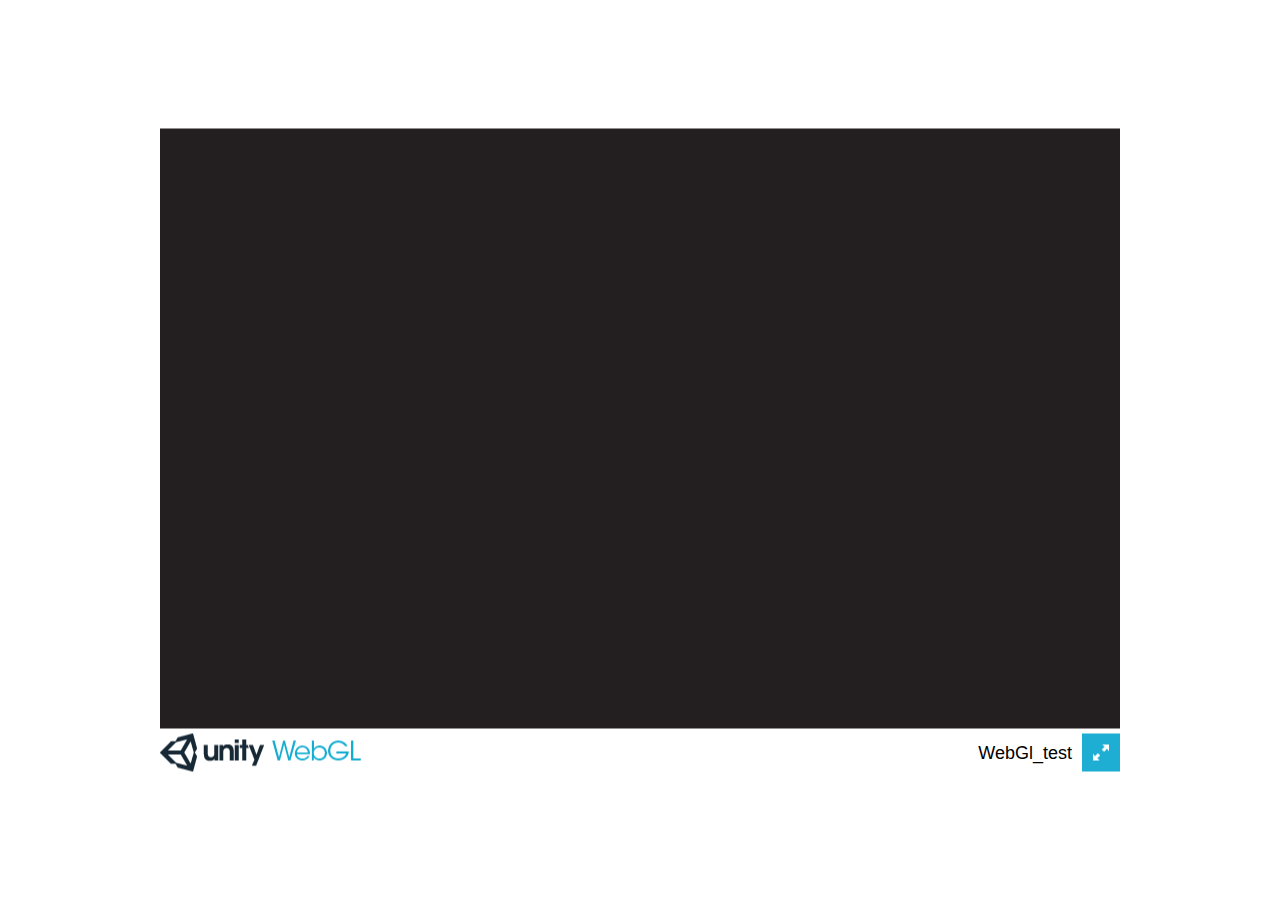
<file: assets/unity/jeu_webgl/index.html>
<!DOCTYPE html>
<html lang="en-us">
  <head>
    <meta charset="utf-8">
    <meta http-equiv="Content-Type" content="text/html; charset=utf-8">
    <title>Unity WebGL Player | WebGl_test</title>
    <link rel="shortcut icon" href="TemplateData/favicon.ico">
    <link rel="stylesheet" href="TemplateData/style.css">
    <script src="TemplateData/UnityProgress.js"></script>
    <script src="Build/UnityLoader.js"></script>
    <script>
      var gameInstance = UnityLoader.instantiate("gameContainer", "Build/Jeux.json", {onProgress: UnityProgress});
    </script>
  </head>
  <body>
    <div class="webgl-content">
      <div id="gameContainer" style="width: 960px; height: 600px"></div>
      <div class="footer">
        <div class="webgl-logo"></div>
        <div class="fullscreen" onclick="gameInstance.SetFullscreen(1)"></div>
        <div class="title">WebGl_test</div>
      </div>
    </div>
  </body>
</html>
</file>
<file: assets/unity/jeu_webgl/TemplateData/style.css>
.webgl-content * {border: 0; margin: 0; padding: 0}
.webgl-content {position: absolute; top: 50%; left: 50%; -webkit-transform: translate(-50%, -50%); transform: translate(-50%, -50%);}

.webgl-content .logo, .progress {position: absolute; left: 50%; top: 50%; -webkit-transform: translate(-50%, -50%); transform: translate(-50%, -50%);}
.webgl-content .logo {background: url('progressLogo.Light.png') no-repeat center / contain; width: 154px; height: 130px;}
.webgl-content .progress {height: 18px; width: 141px; margin-top: 90px;}
.webgl-content .progress .empty {background: url('progressEmpty.Light.png') no-repeat right / cover; float: right; width: 100%; height: 100%; display: inline-block;}
.webgl-content .progress .full {background: url('progressFull.Light.png') no-repeat left / cover; float: left; width: 0%; height: 100%; display: inline-block;}

.webgl-content .logo.Dark {background-image: url('progressLogo.Dark.png');}
.webgl-content .progress.Dark .empty {background-image: url('progressEmpty.Dark.png');}
.webgl-content .progress.Dark .full {background-image: url('progressFull.Dark.png');}

.webgl-content .footer {margin-top: 5px; height: 38px; line-height: 38px; font-family: Helvetica, Verdana, Arial, sans-serif; font-size: 18px;} 
.webgl-content .footer .webgl-logo, .title, .fullscreen {height: 100%; display: inline-block; background: transparent center no-repeat;} 
.webgl-content .footer .webgl-logo {background-image: url('webgl-logo.png'); width: 204px; float: left;}
.webgl-content .footer .title {margin-right: 10px; float: right;}
.webgl-content .footer .fullscreen {background-image: url('fullscreen.png'); width: 38px; float: right;}
</file>
